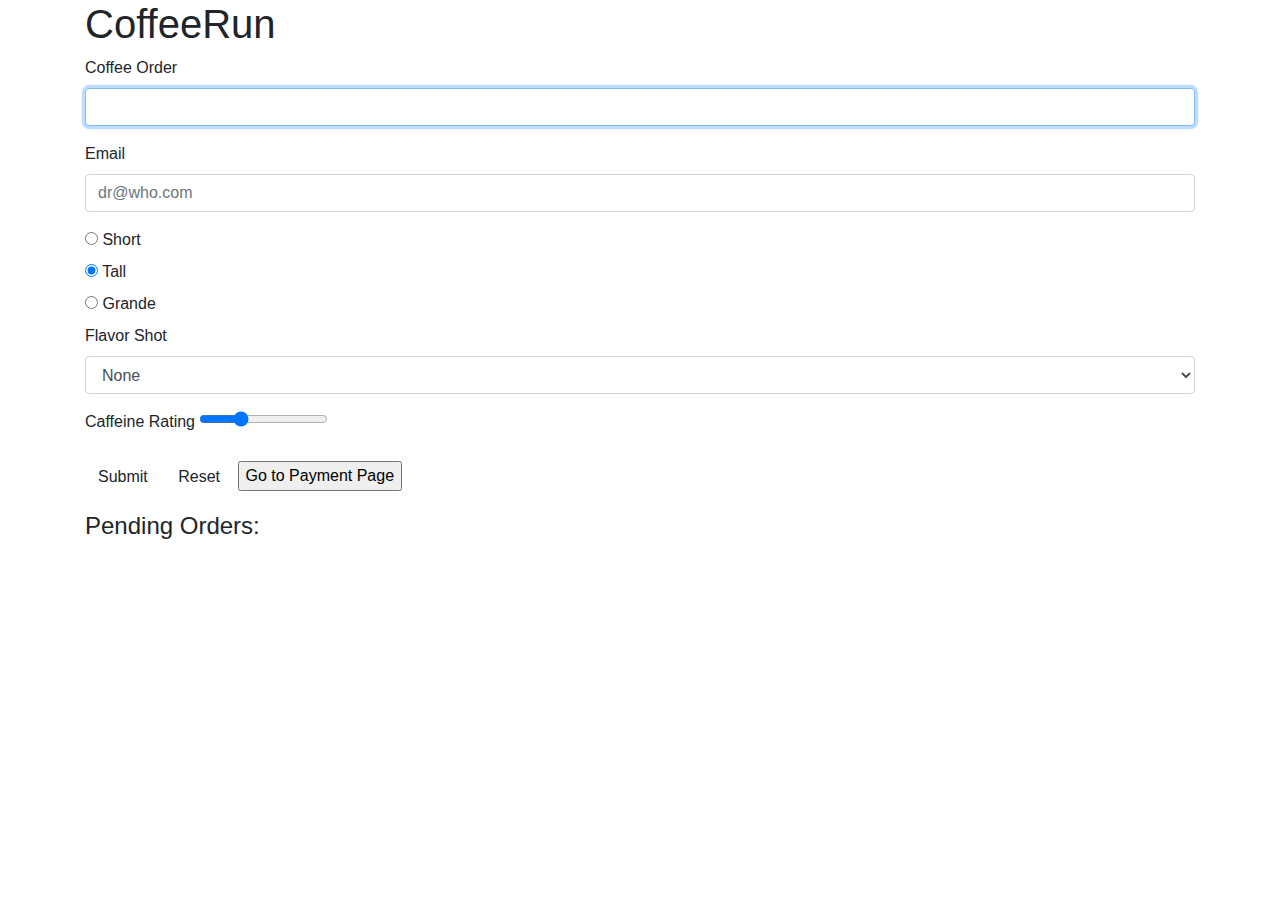
<file: index.html>
<!DOCTYPE html>
<html>

<head>
    <meta charset="utf-8">
    <title>coffeerun</title>
    <link rel="stylesheet" href="https://cdnjs.cloudflare.com/ajax/libs/twitter-bootstrap/4.6.0/css/bootstrap.min.css">
</head>

<body class="container">
    <header>
        <h1>CoffeeRun</h1>
    </header>
    <section>
        <div class="panel panel-default">
            <div class="form-group">
                <form data-coffee-order="form">
                    <div class="form-group">
                        <label for="coffeeOrder">Coffee Order</label>
                        <input class="form-control" name="coffee" id="coffeeOrder" autofocus>
                    </div>
                    <div class="form-group">
                        <label for="emailInput">Email</label>
                        <input class="form-control" type="email" name="emailAddress" id="emailInput" value=""
                            placeholder="dr@who.com">
                    </div>
                    <div class="radio">
                        <label>
                            <input type="radio" name="size" value="short">
                            Short
                        </label>
                    </div>
                    <div class="radio">
                        <label>
                            <input type="radio" name="size" value="tall" checked>
                            Tall
                        </label>
                    </div>
                    <div class="radio">
                        <label>
                            <input type="radio" name="size" value="grande">
                            Grande
                        </label>
                    </div>
                    <div class="form-group">
                        <label for="flavorShot">Flavor Shot</label>
                        <select id="flavorShot" class="form-control" name="flavor">
                            <option value="">None</option>
                            <option value="caramel">Caramel</option>
                            <option value="almond">Almond</option>
                            <option value="mocha">Mocha</option>
                        </select>
                    </div>
                    <div class="form-group">
                        <label for="strengthLevel">Caffeine Rating</label>
                        <input name="strength" id="strengthLevel" type="range" value="30">
                    </div>
                    <button type="submit" class="btn btn-default">Submit</button>
                    <button type="reset" class="btn btn-default">Reset</button>
                    <a href="payment.html"> <input type="button" value="Go to Payment Page"></a>
                </form>
            </div>
        </div>
        <div class="panel panel-default">
            <div class="panel-body">
                <h4>Pending Orders:</h4>
                <div data-coffee-order="checklist">
                </div>
            </div>
        </div>
    </section>
    <script src="https://cdnjs.cloudflare.com/ajax/libs/jquery/3.6.0/jquery.min.js" charset="utf-8"></script>
    <script src="scripts/checklist.js" charset="utf-8"></script>
    <script src="scripts/formhandler.js" charset="utf-8"></script>
    <script src="scripts/datastore.js" charset="utf-8"></script>
    <script src="scripts/truck.js" charset="utf-8"></script>
    <script src="scripts/main.js" charset="utf-8"></script>
</body>

</html>
</file>
